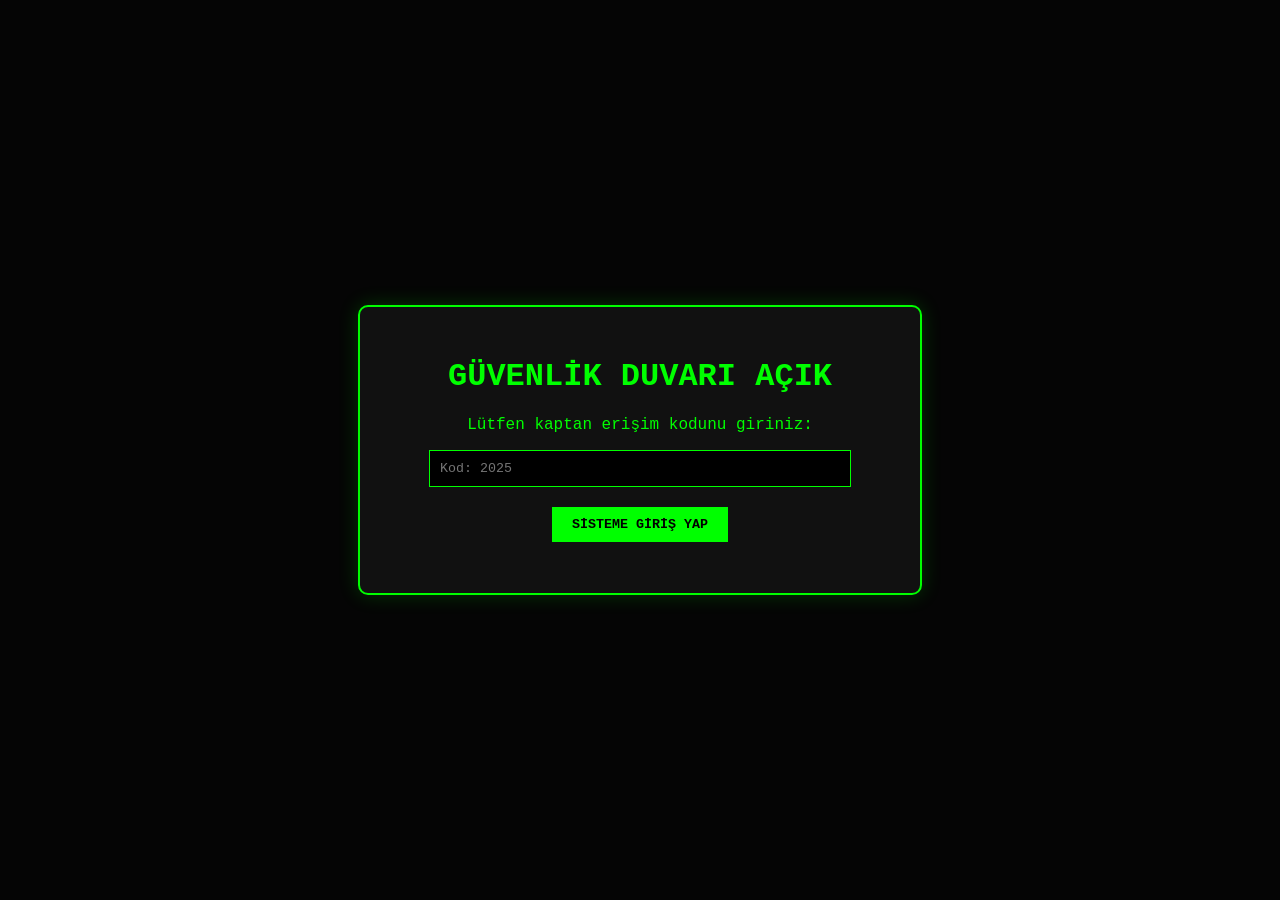
<file: index.html>
<!DOCTYPE html>
<html lang="tr">
<head>
    <meta charset="UTF-8">
    <meta name="viewport" content="width=device-width, initial-scale=1.0">
    <title>Gemi Ana Bilgisayarı | Giriş</title>
    <link rel="stylesheet" href="css/style.css">
</head>
<body>
    <div class="panel">
        <h1 id="baslik">GÜVENLİK DUVARI AÇIK</h1>
        <p>Lütfen kaptan erişim kodunu giriniz:</p>
        
        <!-- JAVASCRIPT İÇİN HEDEF TAHTALARI: ID'ler çok önemli! -->
        <input type="password" id="sifreKutusu" placeholder="Kod: 2025">
        
        <!-- OLAY (EVENT): Butona tıklanınca (onclick) JS'deki 'girisYap()' fonksiyonu çalışacak -->
        <button onclick="girisYap()">SİSTEME GİRİŞ YAP</button>
        
        <p id="mesajAlani" class="uyari-mesaji"></p>
        
        <!-- BAŞARILI GİRİŞTE GÖRÜNECEK GİZLİ MENÜ -->
        <nav id="gizliMenu" style="display: none;">
            <a href="kontrol.html">Sistem Kontrol</a> | 
            <a href="personel.html">Personel Verileri</a>
        </nav>
    </div>
    
    <!-- HARİCİ JAVASCRIPT BAĞLANTISI (Sayfanın en altında olur) -->
    <script src="js/app.js"></script>
</body>
</html>
</file>
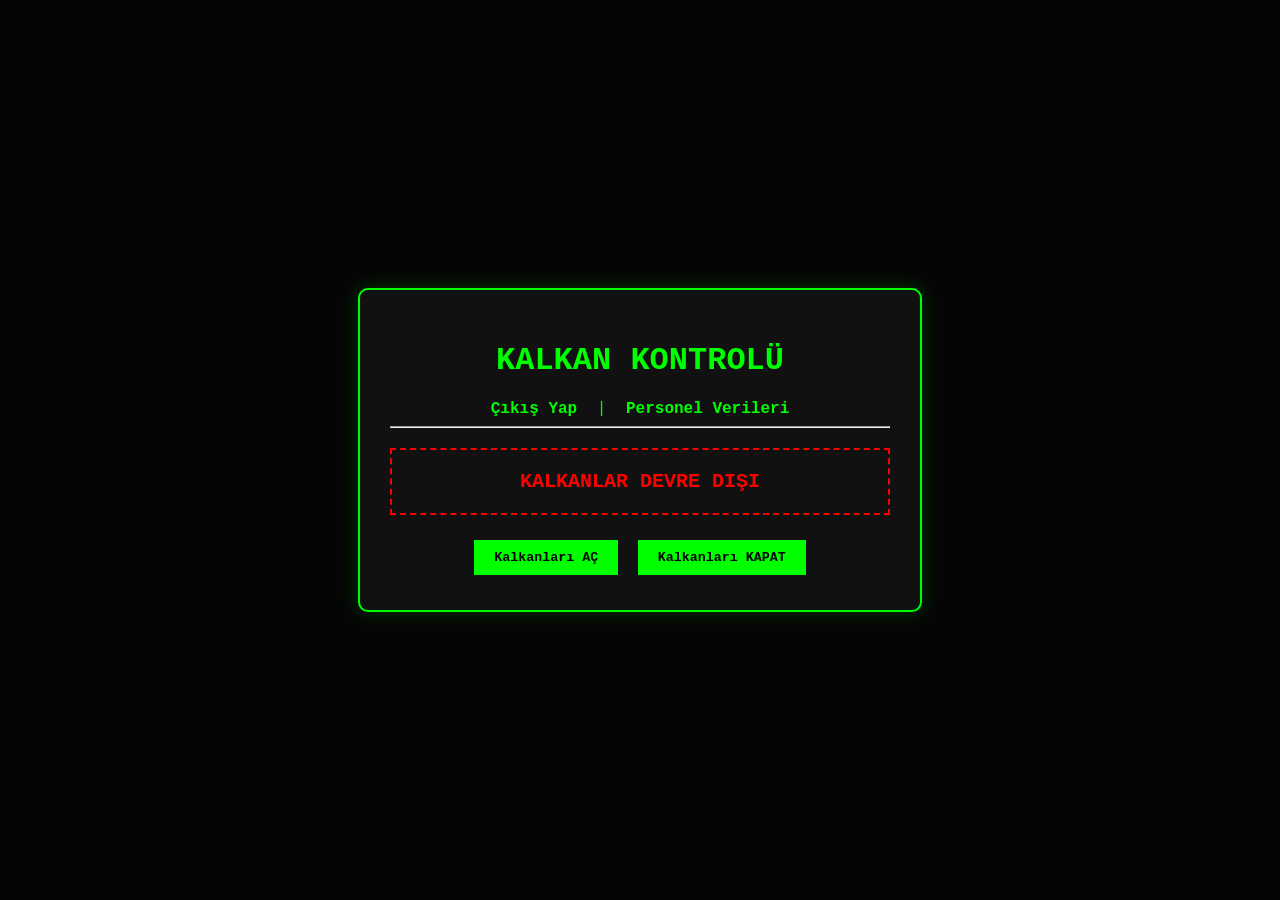
<file: kontrol.html>
<!DOCTYPE html>
<html lang="tr">
<head>
    <meta charset="UTF-8">
    <title>Sistem Kontrol | Kalkanlar</title>
    <link rel="stylesheet" href="css/style.css">
</head>
<body>
    <div class="panel">
        <h1>KALKAN KONTROLÜ</h1>
        <nav>
            <a href="index.html">Çıkış Yap</a> |
            <a href="personel.html">Personel Verileri</a>
        </nav>
        <hr>
        
        <div id="kalkanDurumu" class="durum-kutusu kirmizi">
            KALKANLAR DEVRE DIŞI
        </div>

        <!-- Parametre Gönderimi: Fonksiyonun içine 'ac' veya 'kapat' kelimesini (String) yolluyoruz -->
        <button onclick="kalkanYonet('ac')">Kalkanları AÇ</button>
        <button onclick="kalkanYonet('kapat')">Kalkanları KAPAT</button>
    </div>

    <script src="js/app.js"></script>
</body>
</html>
</file>
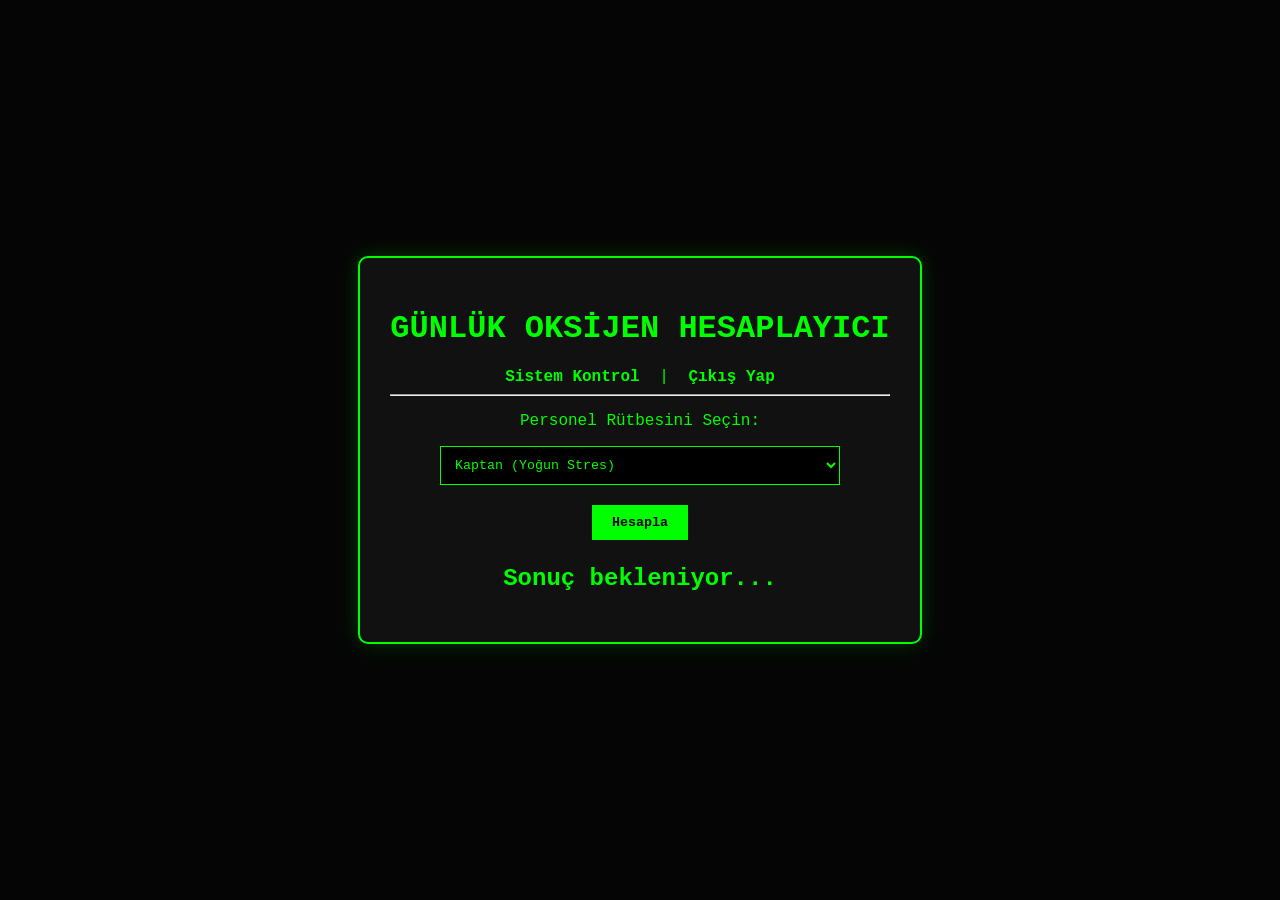
<file: personel.html>
<!DOCTYPE html>
<html lang="tr">
<head>
    <meta charset="UTF-8">
    <title>Personel | Oksijen</title>
    <link rel="stylesheet" href="css/style.css">
</head>
<body>
    <div class="panel">
        <h1>GÜNLÜK OKSİJEN HESAPLAYICI</h1>
        <nav>
            <a href="kontrol.html">Sistem Kontrol</a> |
            <a href="index.html">Çıkış Yap</a>
        </nav>
        <hr>
        <p>Personel Rütbesini Seçin:</p>
        <select id="rutbeSecim">
            <option value="kaptan">Kaptan (Yoğun Stres)</option>
            <option value="muhendis">Mühendis (Fiziksel Efor)</option>
            <option value="bilim">Bilim İnsanı (Standart)</option>
        </select>
        <button onclick="oksijenHesapla()">Hesapla</button>
        <h2 id="sonucAlani">Sonuç bekleniyor...</h2>
    </div>
    <script src="js/app.js"></script>
</body>
</html>
</file>
<file: css/style.css>
body {
    background-color: #050505;
    color: #00ff00; /* Hacker Yeşili */
    font-family: 'Courier New', Courier, monospace;
    display: flex;
    justify-content: center;
    align-items: center;
    height: 100vh;
    margin: 0;
}

.panel {
    background-color: #111;
    border: 2px solid #00ff00;
    padding: 30px;
    border-radius: 10px;
    width: 500px;
    text-align: center;
    box-shadow: 0 0 20px rgba(0, 255, 0, 0.2);
}

input, select {
    background-color: #000;
    color: #00ff00;
    border: 1px solid #00ff00;
    padding: 10px;
    width: 80%;
    margin-bottom: 15px;
    font-family: inherit;
}

button {
    background-color: #00ff00;
    color: #000;
    border: none;
    padding: 10px 20px;
    font-weight: bold;
    cursor: pointer;
    font-family: inherit;
    margin: 5px;
}

button:hover {
    background-color: #fff;
}

nav a { 
    color: #00ff00; 
    text-decoration: none; 
    font-weight: bold; 
    margin: 0 10px;
}

nav a:hover { 
    color: #fff; 
}

.uyari-mesaji { 
    color: red; 
    font-weight: bold; 
}

.durum-kutusu {
    padding: 20px;
    margin: 20px 0;
    font-size: 20px;
    font-weight: bold;
    border: 2px dashed;
}

.kirmizi { 
    border-color: red; 
    color: red; 
}

.mavi { 
    border-color: #00ffff; 
    color: #00ffff; 
    text-shadow: 0 0 10px #00ffff;
}
</file>
